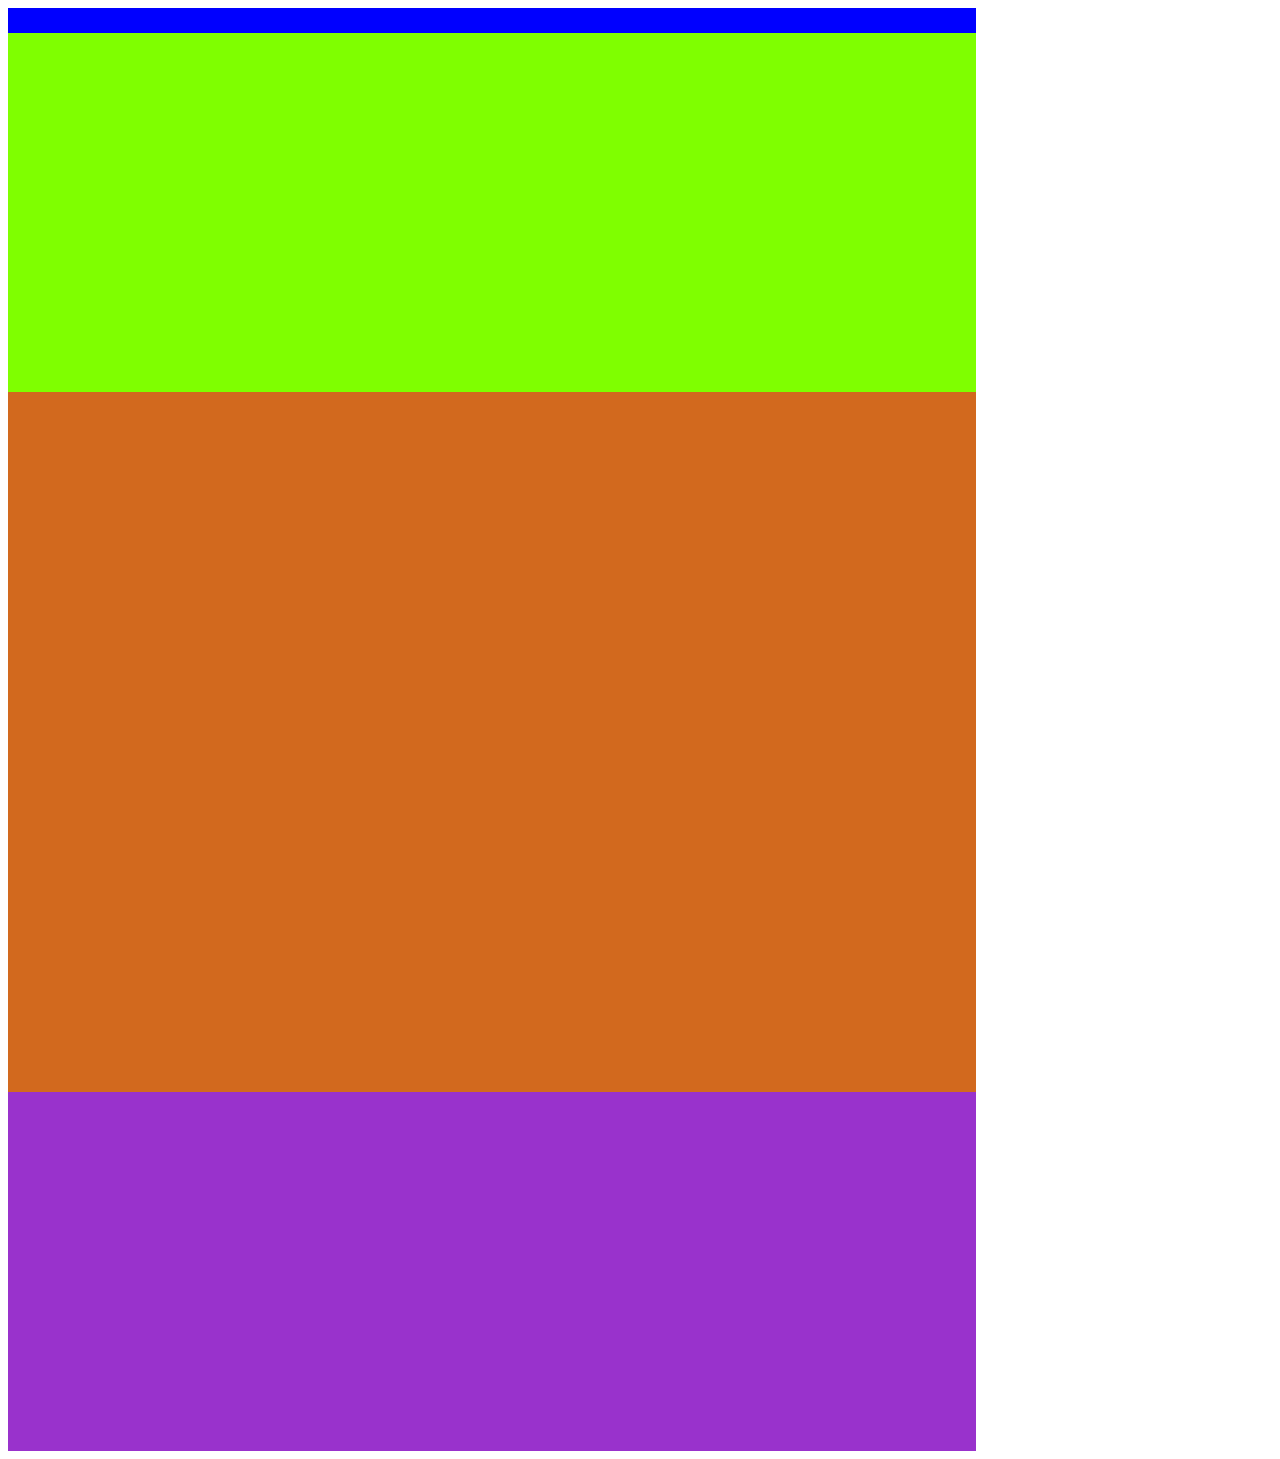
<file: 1.html>
<!DOCTYPE html>
<html lang="en">
<head>

        <meta charset="UTF-8">
        <meta name="viewport" content="width=device-width, initial-scale=1.0">
        <meta http-equiv="X-UA-Compatible" content="ie=edge">
        <link rel="stylesheet" href="/css/estilos.css">
        <title>clase div</title>
    </head>
    <body>
        <div id = "contenedor">
            <div id= "menu">

            </div>
            
            <div id= "slider">

            </div>

            <div id= "cuerpo">

            </div>
            
            <div id= "footer">

            </div>
            
        </div>
        


</body>
</html>
</file>
<file: css/estilos.css>
#contenedor{
    width:968px;
}

#menu{
    height: 25px;
    width: 968px;
    background-color: blue;
}

#slider{
    height: 359px;
    width: 968px;
    background-color:chartreuse;
}

#cuerpo{
    height: 700px;

    background-color:chocolate;
}

#footer{
    height: 359px;
    width: 968px;
    background-color:darkorchid;
}
</file>
